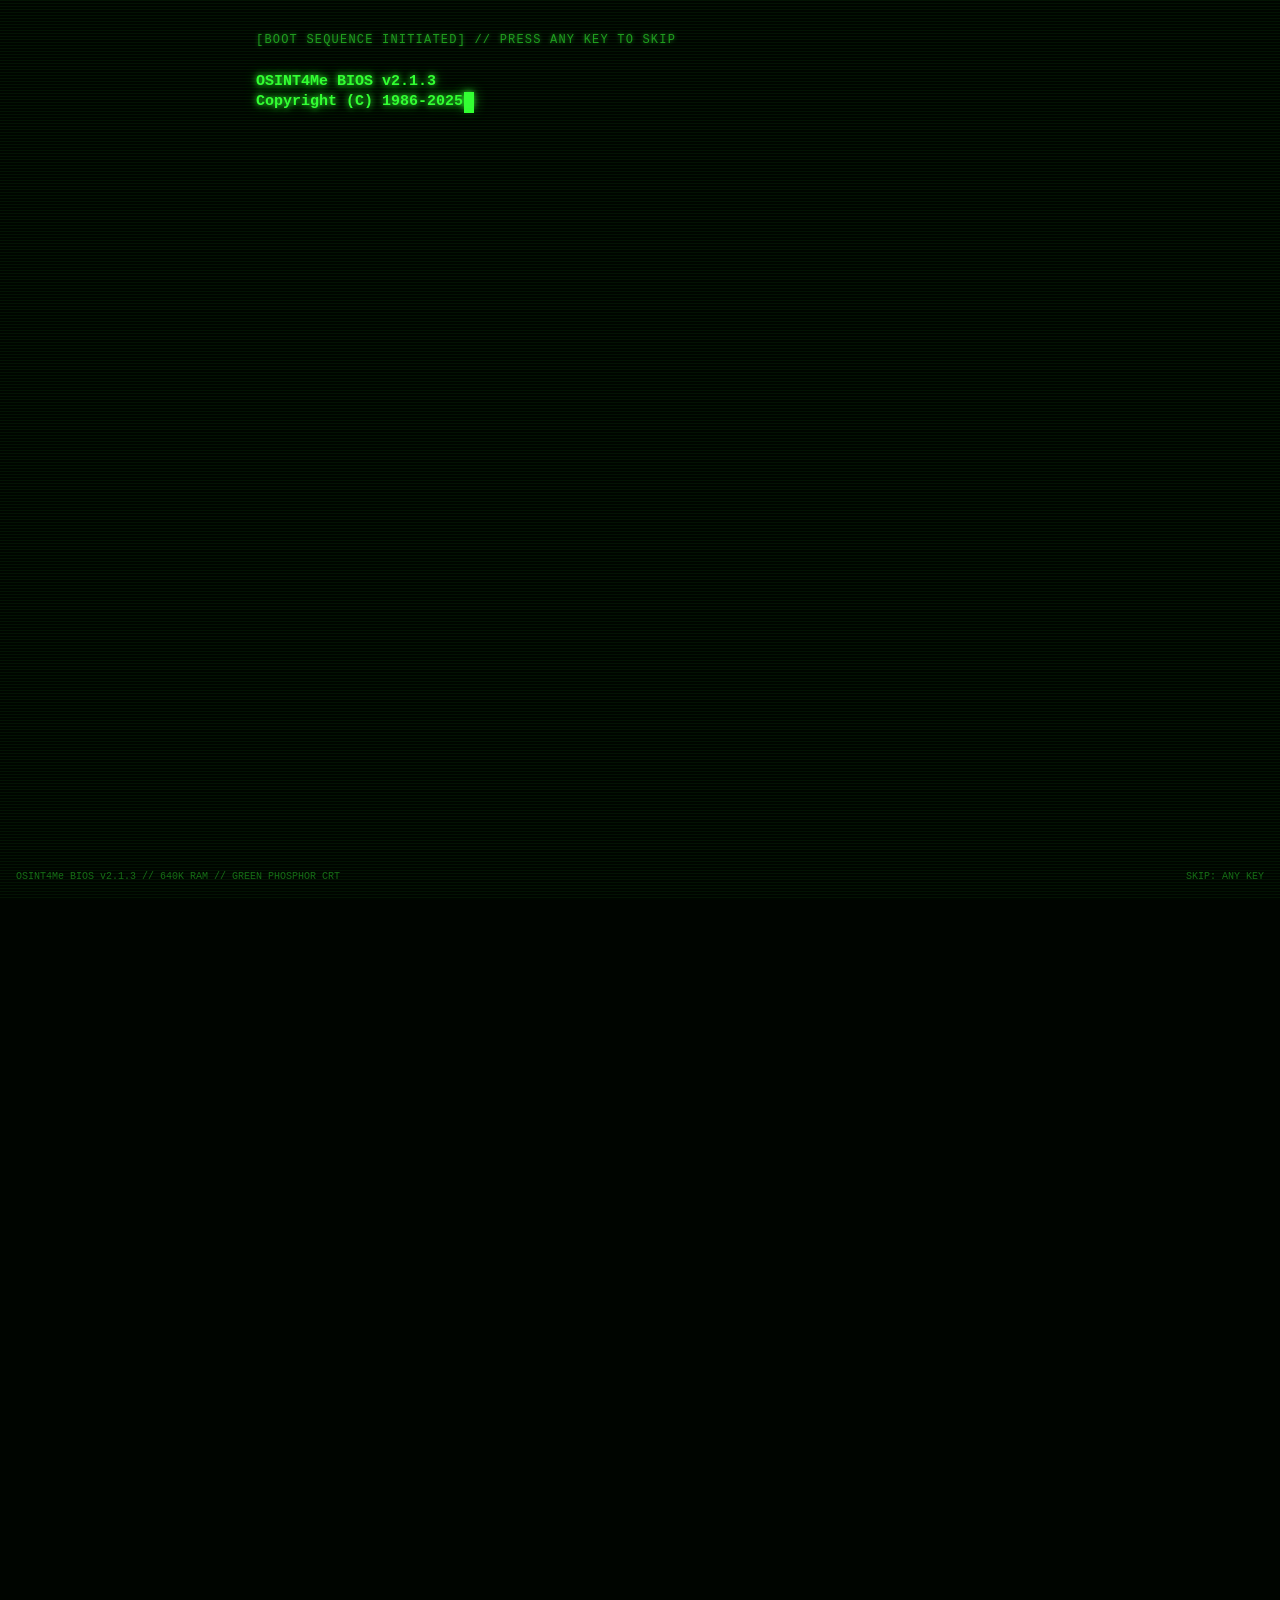
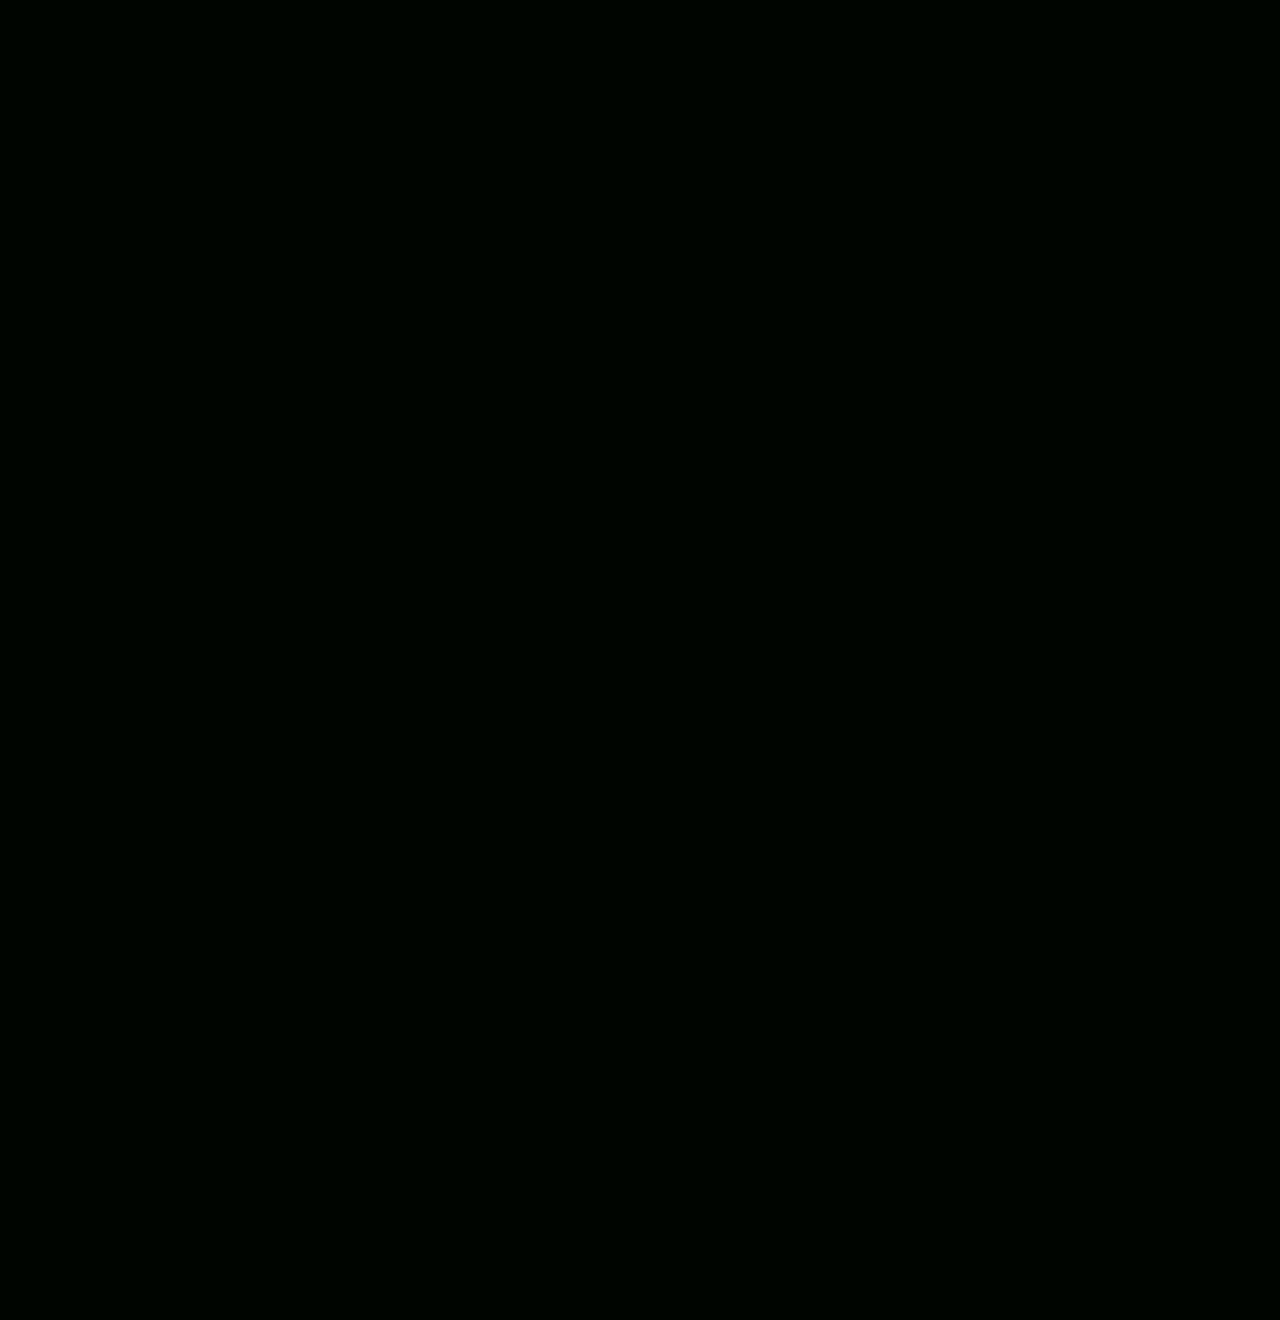
<file: index.html>
<!DOCTYPE html>
<html lang="en">
<head>
  <meta charset="UTF-8">
  <meta name="viewport" content="width=device-width, initial-scale=1">
  <title>OSINT 4 ALL</title>
  <link rel="stylesheet" href="./css/style.css">
</head>
<body>
  <div id="root"></div>
  
  
  
  
  <script src="./js/main.js"></script>
</body>
</html>
</file>
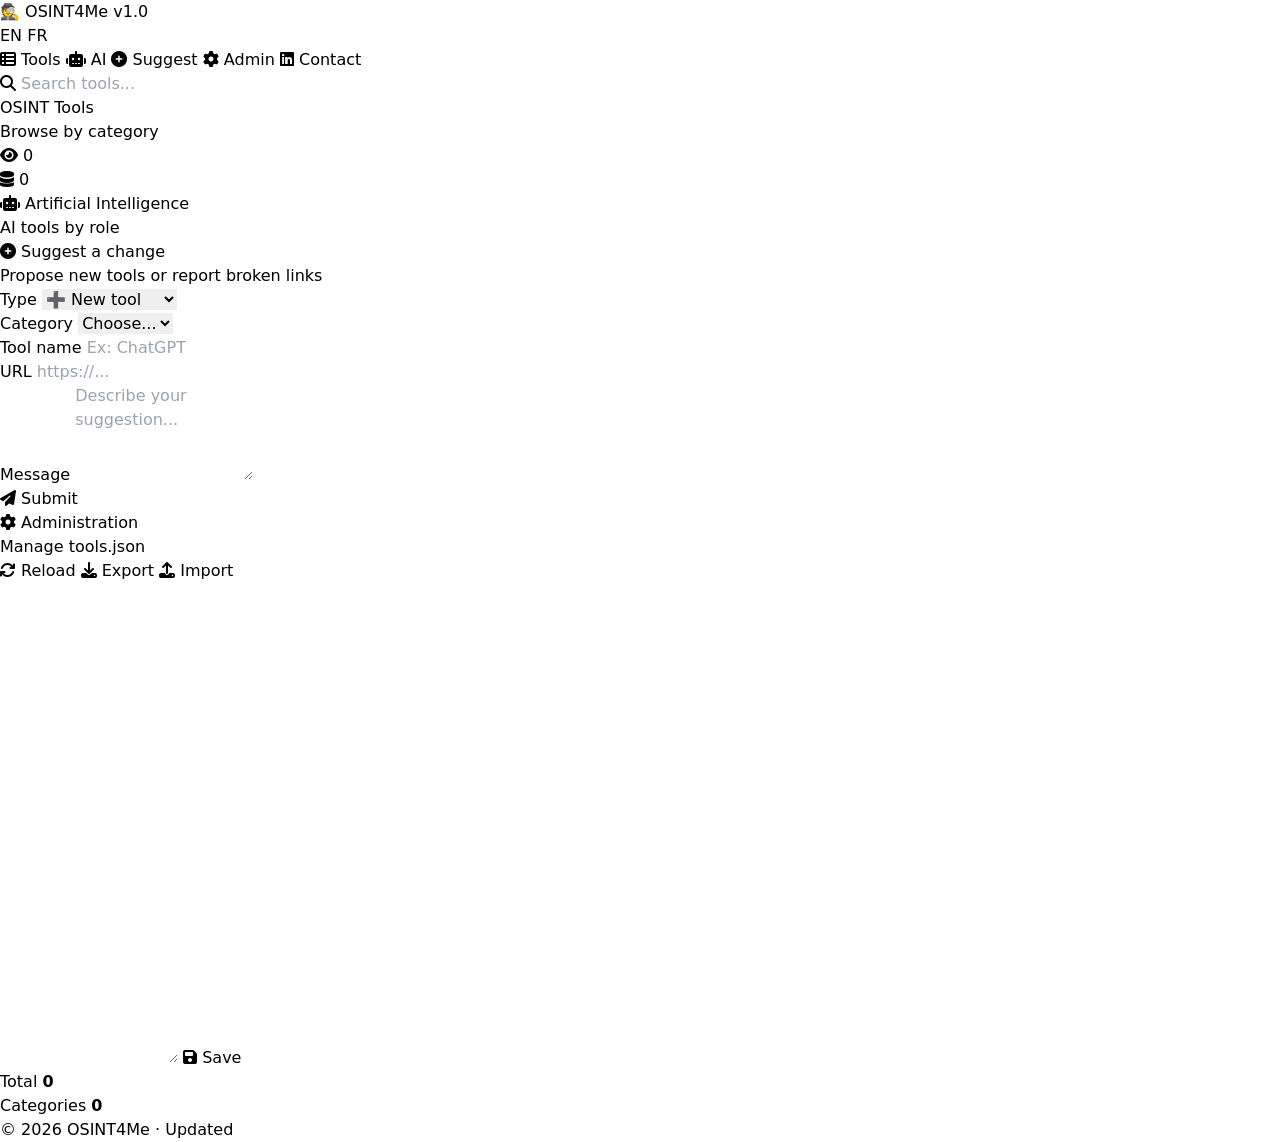
<file: deepseek_html_20260825_4bc297.html>
<!DOCTYPE html>
<html lang="en">
<head>
    <meta charset="UTF-8" />
    <meta name="viewport" content="width=device-width, initial-scale=1.0" />
    <title>OSINT4Me</title>
    <link rel="stylesheet" href="css/style.css" />
    <link rel="stylesheet" href="https://cdnjs.cloudflare.com/ajax/libs/font-awesome/6.5.1/css/all.min.css" />
</head>
<body>

    <!-- ===== HEADER ===== -->
    <header>
        <div class="container">
            <div class="header-row">
                <div class="logo">
                    <span class="icon">🕵️</span>
                    <span class="title">OSINT4Me</span>
                    <span class="version">v1.0</span>
                </div>
                <div class="header-right">
                    <div class="lang-switcher">
                        <button class="lang-btn active" data-lang="en">EN</button>
                        <button class="lang-btn" data-lang="fr">FR</button>
                    </div>
                    <nav>
                        <button class="nav-btn active" data-page="home">
                            <i class="fas fa-th-list"></i> <span data-i18n="nav.home">Tools</span>
                        </button>
                        <button class="nav-btn" data-page="ai">
                            <i class="fas fa-robot"></i> <span data-i18n="nav.ai">AI</span>
                        </button>
                        <button class="nav-btn" data-page="suggest">
                            <i class="fas fa-plus-circle"></i> <span data-i18n="nav.suggest">Suggest</span>
                        </button>
                        <button class="nav-btn" data-page="admin">
                            <i class="fas fa-cog"></i> <span data-i18n="nav.admin">Admin</span>
                        </button>
                        <a href="https://www.linkedin.com/in/mathieu-lai-b8860332/" target="_blank" class="contact-link">
                            <i class="fab fa-linkedin"></i> <span data-i18n="nav.contact">Contact</span>
                        </a>
                    </nav>
                </div>
            </div>
            <!-- Barre de recherche -->
            <div class="search-bar">
                <i class="fas fa-search"></i>
                <input type="text" id="searchInput" placeholder="Search tools..." data-i18n-placeholder="search.placeholder" />
            </div>
        </div>
    </header>

    <!-- ===== MAIN ===== -->
    <main>
        <div class="container">

            <!-- PAGE ACCUEIL -->
            <div id="page-home" class="page active">
                <div class="page-header">
                    <div class="header-left">
                        <h2><span data-i18n="home.title">OSINT Tools</span></h2>
                        <p class="subtitle" data-i18n="home.subtitle">Browse by category</p>
                    </div>
                    <div class="header-right-stats">
                        <div class="visitor-counter">
                            <i class="fas fa-eye"></i>
                            <span id="visitor-count">0</span>
                        </div>
                        <div class="tools-counter">
                            <i class="fas fa-database"></i>
                            <span id="tools-count">0</span>
                        </div>
                    </div>
                </div>
                <!-- Les catégories seront injectées ici par main.js -->
                <div id="categories-container"></div>
            </div>

            <!-- PAGE IA -->
            <div id="page-ai" class="page">
                <div class="page-header">
                    <h2><i class="fas fa-robot"></i> <span data-i18n="ai.title">Artificial Intelligence</span></h2>
                    <p class="subtitle" data-i18n="ai.subtitle">AI tools by role</p>
                </div>
                <div id="ai-container"></div>
            </div>

            <!-- PAGE SUGGESTION -->
            <div id="page-suggest" class="page">
                <div class="page-header">
                    <h2><i class="fas fa-plus-circle"></i> <span data-i18n="suggest.title">Suggest a change</span></h2>
                    <p class="subtitle" data-i18n="suggest.subtitle">Propose new tools or report broken links</p>
                </div>
                <form id="suggest-form">
                    <div class="form-row">
                        <div class="form-group">
                            <label data-i18n="suggest.type">Type</label>
                            <select id="suggest-type" required>
                                <option value="new" data-i18n="suggest.type_new">➕ New tool</option>
                                <option value="broken" data-i18n="suggest.type_broken">🔗 Broken link</option>
                                <option value="update" data-i18n="suggest.type_update">📝 Update</option>
                            </select>
                        </div>
                        <div class="form-group">
                            <label data-i18n="suggest.category">Category</label>
                            <select id="suggest-category">
                                <option value="" data-i18n="suggest.category_choose">Choose...</option>
                            </select>
                        </div>
                    </div>
                    <div class="form-row">
                        <div class="form-group">
                            <label data-i18n="suggest.name">Tool name</label>
                            <input type="text" id="suggest-name" placeholder="Ex: ChatGPT" />
                        </div>
                        <div class="form-group">
                            <label data-i18n="suggest.url">URL</label>
                            <input type="url" id="suggest-url" placeholder="https://..." />
                        </div>
                    </div>
                    <div class="form-group">
                        <label data-i18n="suggest.message">Message</label>
                        <textarea id="suggest-message" rows="4" placeholder="Describe your suggestion..." required></textarea>
                    </div>
                    <button type="submit" class="btn-primary">
                        <i class="fas fa-paper-plane"></i> <span data-i18n="suggest.submit">Submit</span>
                    </button>
                    <div id="suggest-feedback"></div>
                </form>
            </div>

            <!-- PAGE ADMIN -->
            <div id="page-admin" class="page">
                <div class="page-header">
                    <h2><i class="fas fa-cog"></i> <span data-i18n="admin.title">Administration</span></h2>
                    <p class="subtitle" data-i18n="admin.subtitle">Manage tools.json</p>
                </div>
                <div class="admin-panel">
                    <div class="admin-tools">
                        <button id="admin-refresh" class="btn-secondary"><i class="fas fa-sync"></i> <span data-i18n="admin.refresh">Reload</span></button>
                        <button id="admin-export" class="btn-secondary"><i class="fas fa-download"></i> <span data-i18n="admin.export">Export</span></button>
                        <button id="admin-import" class="btn-secondary"><i class="fas fa-upload"></i> <span data-i18n="admin.import">Import</span></button>
                        <input type="file" id="admin-file-input" accept=".json" style="display:none;" />
                    </div>
                    <div class="admin-editor">
                        <textarea id="admin-editor" rows="20" spellcheck="false"></textarea>
                        <button id="admin-save" class="btn-primary"><i class="fas fa-save"></i> <span data-i18n="admin.save">Save</span></button>
                        <div id="admin-feedback"></div>
                    </div>
                    <div class="admin-stats">
                        <p><span data-i18n="admin.total">Total</span> <strong id="admin-total">0</strong></p>
                        <p><span data-i18n="admin.categories">Categories</span> <strong id="admin-categories">0</strong></p>
                    </div>
                </div>
            </div>

        </div>
    </main>

    <!-- ===== FOOTER ===== -->
    <footer>
        <div class="container">
            <p>© 2026 OSINT4Me · <span data-i18n="footer.updated">Updated</span> <span id="update-date"></span></p>
        </div>
    </footer>

    <script src="js/main.js"></script>
</body>
</html>
</file>
<file: css/style.css>
*,:after,:before{--tw-border-spacing-x:0;--tw-border-spacing-y:0;--tw-translate-x:0;--tw-translate-y:0;--tw-rotate:0;--tw-skew-x:0;--tw-skew-y:0;--tw-scale-x:1;--tw-scale-y:1;--tw-pan-x: ;--tw-pan-y: ;--tw-pinch-zoom: ;--tw-scroll-snap-strictness:proximity;--tw-gradient-from-position: ;--tw-gradient-via-position: ;--tw-gradient-to-position: ;--tw-ordinal: ;--tw-slashed-zero: ;--tw-numeric-figure: ;--tw-numeric-spacing: ;--tw-numeric-fraction: ;--tw-ring-inset: ;--tw-ring-offset-width:0px;--tw-ring-offset-color:#fff;--tw-ring-color:rgba(59,130,246,.5);--tw-ring-offset-shadow:0 0 #0000;--tw-ring-shadow:0 0 #0000;--tw-shadow:0 0 #0000;--tw-shadow-colored:0 0 #0000;--tw-blur: ;--tw-brightness: ;--tw-contrast: ;--tw-grayscale: ;--tw-hue-rotate: ;--tw-invert: ;--tw-saturate: ;--tw-sepia: ;--tw-drop-shadow: ;--tw-backdrop-blur: ;--tw-backdrop-brightness: ;--tw-backdrop-contrast: ;--tw-backdrop-grayscale: ;--tw-backdrop-hue-rotate: ;--tw-backdrop-invert: ;--tw-backdrop-opacity: ;--tw-backdrop-saturate: ;--tw-backdrop-sepia: ;--tw-contain-size: ;--tw-contain-layout: ;--tw-contain-paint: ;--tw-contain-style: }::backdrop{--tw-border-spacing-x:0;--tw-border-spacing-y:0;--tw-translate-x:0;--tw-translate-y:0;--tw-rotate:0;--tw-skew-x:0;--tw-skew-y:0;--tw-scale-x:1;--tw-scale-y:1;--tw-pan-x: ;--tw-pan-y: ;--tw-pinch-zoom: ;--tw-scroll-snap-strictness:proximity;--tw-gradient-from-position: ;--tw-gradient-via-position: ;--tw-gradient-to-position: ;--tw-ordinal: ;--tw-slashed-zero: ;--tw-numeric-figure: ;--tw-numeric-spacing: ;--tw-numeric-fraction: ;--tw-ring-inset: ;--tw-ring-offset-width:0px;--tw-ring-offset-color:#fff;--tw-ring-color:rgba(59,130,246,.5);--tw-ring-offset-shadow:0 0 #0000;--tw-ring-shadow:0 0 #0000;--tw-shadow:0 0 #0000;--tw-shadow-colored:0 0 #0000;--tw-blur: ;--tw-brightness: ;--tw-contrast: ;--tw-grayscale: ;--tw-hue-rotate: ;--tw-invert: ;--tw-saturate: ;--tw-sepia: ;--tw-drop-shadow: ;--tw-backdrop-blur: ;--tw-backdrop-brightness: ;--tw-backdrop-contrast: ;--tw-backdrop-grayscale: ;--tw-backdrop-hue-rotate: ;--tw-backdrop-invert: ;--tw-backdrop-opacity: ;--tw-backdrop-saturate: ;--tw-backdrop-sepia: ;--tw-contain-size: ;--tw-contain-layout: ;--tw-contain-paint: ;--tw-contain-style: }/*! tailwindcss v3.4.18 | MIT License | https://tailwindcss.com*/*,:after,:before{box-sizing:border-box;border:0 solid #e5e7eb}:after,:before{--tw-content:""}:host,html{line-height:1.5;-webkit-text-size-adjust:100%;-moz-tab-size:4;-o-tab-size:4;tab-size:4;font-family:ui-sans-serif,system-ui,sans-serif,Apple Color Emoji,Segoe UI Emoji,Segoe UI Symbol,Noto Color Emoji;font-feature-settings:normal;font-variation-settings:normal;-webkit-tap-highlight-color:transparent}body{line-height:inherit}hr{height:0;color:inherit;border-top-width:1px}abbr:where([title]){-webkit-text-decoration:underline dotted;text-decoration:underline dotted}h1,h2,h3,h4,h5,h6{font-size:inherit;font-weight:inherit}a{color:inherit;text-decoration:inherit}b,strong{font-weight:bolder}code,kbd,pre,samp{font-family:ui-monospace,SFMono-Regular,Menlo,Monaco,Consolas,Liberation Mono,Courier New,monospace;font-feature-settings:normal;font-variation-settings:normal;font-size:1em}small{font-size:80%}sub,sup{font-size:75%;line-height:0;position:relative;vertical-align:baseline}sub{bottom:-.25em}sup{top:-.5em}table{text-indent:0;border-color:inherit;border-collapse:collapse}button,input,optgroup,select,textarea{font-family:inherit;font-feature-settings:inherit;font-variation-settings:inherit;font-size:100%;font-weight:inherit;line-height:inherit;letter-spacing:inherit;color:inherit;margin:0;padding:0}button,select{text-transform:none}button,input:where([type=button]),input:where([type=reset]),input:where([type=submit]){-webkit-appearance:button;background-color:transparent;background-image:none}:-moz-focusring{outline:auto}:-moz-ui-invalid{box-shadow:none}progress{vertical-align:baseline}::-webkit-inner-spin-button,::-webkit-outer-spin-button{height:auto}[type=search]{-webkit-appearance:textfield;outline-offset:-2px}::-webkit-search-decoration{-webkit-appearance:none}::-webkit-file-upload-button{-webkit-appearance:button;font:inherit}summary{display:list-item}blockquote,dd,dl,figure,h1,h2,h3,h4,h5,h6,hr,p,pre{margin:0}fieldset{margin:0}fieldset,legend{padding:0}menu,ol,ul{list-style:none;margin:0;padding:0}dialog{padding:0}textarea{resize:vertical}input::-moz-placeholder,textarea::-moz-placeholder{opacity:1;color:#9ca3af}input::placeholder,textarea::placeholder{opacity:1;color:#9ca3af}[role=button],button{cursor:pointer}:disabled{cursor:default}audio,canvas,embed,iframe,img,object,svg,video{display:block;vertical-align:middle}img,video{max-width:100%;height:auto}[hidden]:where(:not([hidden=until-found])){display:none}.pointer-events-none{pointer-events:none}.visible{visibility:visible}.fixed{position:fixed}.absolute{position:absolute}.relative{position:relative}.sticky{position:sticky}.inset-0{inset:0}.bottom-0{bottom:0}.bottom-4{bottom:1rem}.bottom-\[-1px\]{bottom:-1px}.left-0{left:0}.left-4{left:1rem}.left-\[-1px\]{left:-1px}.right-0{right:0}.right-3{right:.75rem}.right-4{right:1rem}.right-\[-1px\]{right:-1px}.top-0{top:0}.top-\[-1px\]{top:-1px}.isolate{isolation:isolate}.z-0{z-index:0}.z-10{z-index:10}.z-20{z-index:20}.z-30{z-index:30}.z-\[100\]{z-index:100}.z-\[40\]{z-index:40}.z-\[41\]{z-index:41}.z-\[42\]{z-index:42}.z-\[43\]{z-index:43}.z-\[60\]{z-index:60}.mx-auto{margin-left:auto;margin-right:auto}.mb-2{margin-bottom:.5rem}.mb-3{margin-bottom:.75rem}.mb-4{margin-bottom:1rem}.mb-6{margin-bottom:1.5rem}.ml-1{margin-left:.25rem}.ml-2{margin-left:.5rem}.ml-3{margin-left:.75rem}.ml-\[1px\]{margin-left:1px}.mr-1{margin-right:.25rem}.mt-10{margin-top:2.5rem}.mt-2{margin-top:.5rem}.mt-3{margin-top:.75rem}.mt-4{margin-top:1rem}.mt-6{margin-top:1.5rem}.mt-8{margin-top:2rem}.line-clamp-3{overflow:hidden;display:-webkit-box;-webkit-box-orient:vertical;-webkit-line-clamp:3}.block{display:block}.inline-block{display:inline-block}.inline{display:inline}.flex{display:flex}.grid{display:grid}.hidden{display:none}.h-2{height:.5rem}.h-\[13px\]{height:13px}.h-\[18px\]{height:18px}.h-\[3px\]{height:3px}.min-h-\[1\.2em\]{min-height:1.2em}.min-h-screen{min-height:100vh}.w-2{width:.5rem}.w-5{width:1.25rem}.w-\[10px\]{width:10px}.w-\[12px\]{width:12px}.w-\[8px\]{width:8px}.w-full{width:100%}.w-px{width:1px}.min-w-0{min-width:0}.max-w-3xl{max-width:48rem}.max-w-\[1380px\]{max-width:1380px}.max-w-\[560px\]{max-width:560px}.max-w-\[70\%\]{max-width:70%}.flex-1{flex:1 1 0%}.shrink-0{flex-shrink:0}.transform{transform:translate(var(--tw-translate-x),var(--tw-translate-y)) rotate(var(--tw-rotate)) skewX(var(--tw-skew-x)) skewY(var(--tw-skew-y)) scaleX(var(--tw-scale-x)) scaleY(var(--tw-scale-y))}@keyframes pulse{50%{opacity:.5}}.animate-pulse{animation:pulse 2s cubic-bezier(.4,0,.6,1) infinite}.select-none{-webkit-user-select:none;-moz-user-select:none;user-select:none}.grid-cols-1{grid-template-columns:repeat(1,minmax(0,1fr))}.grid-cols-\[90px_1fr\]{grid-template-columns:90px 1fr}.flex-col{flex-direction:column}.flex-wrap{flex-wrap:wrap}.items-start{align-items:flex-start}.items-center{align-items:center}.justify-end{justify-content:flex-end}.justify-center{justify-content:center}.justify-between{justify-content:space-between}.gap-2{gap:.5rem}.gap-3{gap:.75rem}.gap-4{gap:1rem}.gap-\[5px\]{gap:5px}.gap-\[6px\]{gap:6px}.space-y-3>:not([hidden])~:not([hidden]){--tw-space-y-reverse:0;margin-top:calc(.75rem*(1 - var(--tw-space-y-reverse)));margin-bottom:calc(.75rem*var(--tw-space-y-reverse))}.self-start{align-self:flex-start}.overflow-hidden{overflow:hidden}.overflow-x-auto{overflow-x:auto}.overflow-x-hidden{overflow-x:hidden}.truncate{overflow:hidden;text-overflow:ellipsis}.truncate,.whitespace-nowrap{white-space:nowrap}.whitespace-pre-wrap{white-space:pre-wrap}.rounded-full{border-radius:9999px}.border{border-width:1px}.border-b{border-bottom-width:1px}.border-t{border-top-width:1px}.border-\[\#33FF33\]{--tw-border-opacity:1;border-color:rgb(51 255 51/var(--tw-border-opacity,1))}.border-\[\#33FF33\]\/20{border-color:rgba(51,255,51,.2)}.border-\[\#33FF33\]\/25{border-color:rgba(51,255,51,.25)}.border-\[\#33FF33\]\/30{border-color:rgba(51,255,51,.3)}.border-\[\#33FF33\]\/40{border-color:rgba(51,255,51,.4)}.border-\[\#33FF33\]\/50{border-color:rgba(51,255,51,.5)}.border-current{border-color:currentColor}.bg-\[\#000500\]{--tw-bg-opacity:1;background-color:rgb(0 5 0/var(--tw-bg-opacity,1))}.bg-\[\#000a00\]{--tw-bg-opacity:1;background-color:rgb(0 10 0/var(--tw-bg-opacity,1))}.bg-\[\#001a00\]\/20{background-color:rgba(0,26,0,.2)}.bg-\[\#33FF33\]{--tw-bg-opacity:1;background-color:rgb(51 255 51/var(--tw-bg-opacity,1))}.bg-\[\#33FF33\]\/10{background-color:rgba(51,255,51,.1)}.bg-\[\#33FF33\]\/\[0\.08\]{background-color:rgba(51,255,51,.08)}.bg-black\/30{background-color:rgba(0,0,0,.3)}.bg-black\/40{background-color:rgba(0,0,0,.4)}.bg-black\/50{background-color:rgba(0,0,0,.5)}.bg-black\/60{background-color:rgba(0,0,0,.6)}.bg-black\/80{background-color:rgba(0,0,0,.8)}.bg-transparent{background-color:transparent}.bg-\[radial-gradient\(ellipse_at_center\2c transparent_58\%\2c rgba\(0\2c 0\2c 0\2c 0\.75\)_92\%\2c rgba\(0\2c 0\2c 0\2c 0\.95\)_100\%\)\]{background-image:radial-gradient(ellipse at center,transparent 58%,rgba(0,0,0,.75) 92%,rgba(0,0,0,.95) 100%)}.p-2{padding:.5rem}.p-4{padding:1rem}.p-5{padding:1.25rem}.p-8{padding:2rem}.p-\[10px\]{padding:10px}.px-1{padding-left:.25rem;padding-right:.25rem}.px-2{padding-left:.5rem;padding-right:.5rem}.px-3{padding-left:.75rem;padding-right:.75rem}.px-4{padding-left:1rem;padding-right:1rem}.px-6{padding-left:1.5rem;padding-right:1.5rem}.px-\[4px\]{padding-left:4px;padding-right:4px}.px-\[5px\]{padding-left:5px;padding-right:5px}.px-\[7px\]{padding-left:7px;padding-right:7px}.py-1{padding-top:.25rem;padding-bottom:.25rem}.py-2{padding-top:.5rem;padding-bottom:.5rem}.py-4{padding-top:1rem;padding-bottom:1rem}.py-5{padding-top:1.25rem;padding-bottom:1.25rem}.py-\[1px\]{padding-top:1px;padding-bottom:1px}.py-\[2px\]{padding-top:2px;padding-bottom:2px}.py-\[3px\]{padding-top:3px;padding-bottom:3px}.py-\[4px\]{padding-top:4px;padding-bottom:4px}.py-\[7px\]{padding-top:7px;padding-bottom:7px}.pt-2{padding-top:.5rem}.pt-3{padding-top:.75rem}.text-center{text-align:center}.font-mono{font-family:ui-monospace,SFMono-Regular,Menlo,Monaco,Consolas,Liberation Mono,Courier New,monospace}.text-\[10px\]{font-size:10px}.text-\[11px\]{font-size:11px}.text-\[12px\]{font-size:12px}.text-\[13px\]{font-size:13px}.text-\[14px\]{font-size:14px}.text-\[9px\]{font-size:9px}.font-bold{font-weight:700}.leading-\[1\.35\]{line-height:1.35}.leading-\[1\.4\]{line-height:1.4}.leading-\[1\.5\]{line-height:1.5}.leading-\[1\.6\]{line-height:1.6}.leading-none{line-height:1}.tracking-\[0\.12em\]{letter-spacing:.12em}.tracking-\[0\.2em\]{letter-spacing:.2em}.tracking-\[0\.3em\]{letter-spacing:.3em}.tracking-wide{letter-spacing:.025em}.tracking-widest{letter-spacing:.1em}.text-\[\#33FF33\]{--tw-text-opacity:1;color:rgb(51 255 51/var(--tw-text-opacity,1))}.text-\[\#33FF33\]\/60{color:rgba(51,255,51,.6)}.text-\[\#33FF33\]\/80{color:rgba(51,255,51,.8)}.text-black{--tw-text-opacity:1;color:rgb(0 0 0/var(--tw-text-opacity,1))}.antialiased{-webkit-font-smoothing:antialiased;-moz-osx-font-smoothing:grayscale}.caret-transparent{caret-color:transparent}.opacity-0{opacity:0}.opacity-100{opacity:1}.opacity-20{opacity:.2}.opacity-30{opacity:.3}.opacity-40{opacity:.4}.opacity-50{opacity:.5}.opacity-60{opacity:.6}.opacity-70{opacity:.7}.opacity-80{opacity:.8}.opacity-85{opacity:.85}.opacity-\[0\.03\]{opacity:.03}.opacity-\[0\.04\]{opacity:.04}.opacity-\[0\.65\]{opacity:.65}.mix-blend-screen{mix-blend-mode:screen}.shadow-\[0_0_10px_rgba\(51\2c 255\2c 51\2c 0\.6\)\]{--tw-shadow:0 0 10px rgba(51,255,51,.6);--tw-shadow-colored:0 0 10px var(--tw-shadow-color);box-shadow:var(--tw-ring-offset-shadow,0 0 #0000),var(--tw-ring-shadow,0 0 #0000),var(--tw-shadow)}.shadow-\[0_0_12px_rgba\(51\2c 255\2c 51\2c 0\.25\)\]{--tw-shadow:0 0 12px rgba(51,255,51,.25);--tw-shadow-colored:0 0 12px var(--tw-shadow-color);box-shadow:var(--tw-ring-offset-shadow,0 0 #0000),var(--tw-ring-shadow,0 0 #0000),var(--tw-shadow)}.shadow-\[0_0_30px_rgba\(51\2c 255\2c 51\2c 0\.4\)\]{--tw-shadow:0 0 30px rgba(51,255,51,.4);--tw-shadow-colored:0 0 30px var(--tw-shadow-color)}.shadow-\[0_0_30px_rgba\(51\2c 255\2c 51\2c 0\.4\)\],.shadow-\[0_0_6px_\#33FF33\]{box-shadow:var(--tw-ring-offset-shadow,0 0 #0000),var(--tw-ring-shadow,0 0 #0000),var(--tw-shadow)}.shadow-\[0_0_6px_\#33FF33\]{--tw-shadow:0 0 6px #3f3;--tw-shadow-colored:0 0 6px var(--tw-shadow-color)}.shadow-\[0_0_8px_rgba\(51\2c 255\2c 51\2c 0\.2\)\]{--tw-shadow:0 0 8px rgba(51,255,51,.2);--tw-shadow-colored:0 0 8px var(--tw-shadow-color);box-shadow:var(--tw-ring-offset-shadow,0 0 #0000),var(--tw-ring-shadow,0 0 #0000),var(--tw-shadow)}.outline-none{outline:2px solid transparent;outline-offset:2px}.blur-\[0\.5px\]{--tw-blur:blur(0.5px)}.blur-\[0\.5px\],.grayscale{filter:var(--tw-blur) var(--tw-brightness) var(--tw-contrast) var(--tw-grayscale) var(--tw-hue-rotate) var(--tw-invert) var(--tw-saturate) var(--tw-sepia) var(--tw-drop-shadow)}.grayscale{--tw-grayscale:grayscale(100%)}.filter{filter:var(--tw-blur) var(--tw-brightness) var(--tw-contrast) var(--tw-grayscale) var(--tw-hue-rotate) var(--tw-invert) var(--tw-saturate) var(--tw-sepia) var(--tw-drop-shadow)}.backdrop-blur-\[1px\]{--tw-backdrop-blur:blur(1px)}.backdrop-blur-\[1px\],.backdrop-blur-\[2px\]{backdrop-filter:var(--tw-backdrop-blur) var(--tw-backdrop-brightness) var(--tw-backdrop-contrast) var(--tw-backdrop-grayscale) var(--tw-backdrop-hue-rotate) var(--tw-backdrop-invert) var(--tw-backdrop-opacity) var(--tw-backdrop-saturate) var(--tw-backdrop-sepia)}.backdrop-blur-\[2px\]{--tw-backdrop-blur:blur(2px)}.backdrop-blur-sm{--tw-backdrop-blur:blur(4px);backdrop-filter:var(--tw-backdrop-blur) var(--tw-backdrop-brightness) var(--tw-backdrop-contrast) var(--tw-backdrop-grayscale) var(--tw-backdrop-hue-rotate) var(--tw-backdrop-invert) var(--tw-backdrop-opacity) var(--tw-backdrop-saturate) var(--tw-backdrop-sepia)}.transition{transition-property:color,background-color,border-color,text-decoration-color,fill,stroke,opacity,box-shadow,transform,filter,backdrop-filter;transition-timing-function:cubic-bezier(.4,0,.2,1);transition-duration:.15s}.transition-all{transition-property:all;transition-timing-function:cubic-bezier(.4,0,.2,1);transition-duration:.15s}.transition-colors{transition-property:color,background-color,border-color,text-decoration-color,fill,stroke;transition-timing-function:cubic-bezier(.4,0,.2,1);transition-duration:.15s}.transition-opacity{transition-property:opacity;transition-timing-function:cubic-bezier(.4,0,.2,1);transition-duration:.15s}.duration-100{transition-duration:.1s}.duration-200{transition-duration:.2s}.duration-500{transition-duration:.5s}#root,body,html{min-height:100%}body{margin:0;font-family:Inter,ui-sans-serif,system-ui,-apple-system,BlinkMacSystemFont,Segoe UI,sans-serif}[role=button]:not([aria-disabled=true]),button:not(:disabled),label[for],select:not(:disabled),summary{cursor:pointer}.selection\:bg-\[\#33FF33\] ::-moz-selection{--tw-bg-opacity:1;background-color:rgb(51 255 51/var(--tw-bg-opacity,1))}.selection\:bg-\[\#33FF33\] ::selection{--tw-bg-opacity:1;background-color:rgb(51 255 51/var(--tw-bg-opacity,1))}.selection\:text-black ::-moz-selection{--tw-text-opacity:1;color:rgb(0 0 0/var(--tw-text-opacity,1))}.selection\:text-black ::selection{--tw-text-opacity:1;color:rgb(0 0 0/var(--tw-text-opacity,1))}.selection\:bg-\[\#33FF33\]::-moz-selection{--tw-bg-opacity:1;background-color:rgb(51 255 51/var(--tw-bg-opacity,1))}.selection\:bg-\[\#33FF33\]::selection{--tw-bg-opacity:1;background-color:rgb(51 255 51/var(--tw-bg-opacity,1))}.selection\:text-black::-moz-selection{--tw-text-opacity:1;color:rgb(0 0 0/var(--tw-text-opacity,1))}.selection\:text-black::selection{--tw-text-opacity:1;color:rgb(0 0 0/var(--tw-text-opacity,1))}.placeholder\:text-\[\#33FF33\]::-moz-placeholder{--tw-text-opacity:1;color:rgb(51 255 51/var(--tw-text-opacity,1))}.placeholder\:text-\[\#33FF33\]::placeholder{--tw-text-opacity:1;color:rgb(51 255 51/var(--tw-text-opacity,1))}.placeholder\:opacity-30::-moz-placeholder{opacity:.3}.placeholder\:opacity-30::placeholder{opacity:.3}.hover\:border-\[\#33FF33\]:hover{--tw-border-opacity:1;border-color:rgb(51 255 51/var(--tw-border-opacity,1))}.hover\:bg-\[\#33FF33\]:hover{--tw-bg-opacity:1;background-color:rgb(51 255 51/var(--tw-bg-opacity,1))}.hover\:bg-\[\#33FF33\]\/20:hover{background-color:rgba(51,255,51,.2)}.hover\:text-\[\#33FF33\]:hover{--tw-text-opacity:1;color:rgb(51 255 51/var(--tw-text-opacity,1))}.hover\:text-black:hover{--tw-text-opacity:1;color:rgb(0 0 0/var(--tw-text-opacity,1))}.hover\:shadow-\[0_0_14px_rgba\(51\2c 255\2c 51\2c 0\.8\)\]:hover{--tw-shadow:0 0 14px rgba(51,255,51,.8);--tw-shadow-colored:0 0 14px var(--tw-shadow-color);box-shadow:var(--tw-ring-offset-shadow,0 0 #0000),var(--tw-ring-shadow,0 0 #0000),var(--tw-shadow)}.focus\:border-\[\#33FF33\]:focus{--tw-border-opacity:1;border-color:rgb(51 255 51/var(--tw-border-opacity,1))}.group:hover .group-hover\:opacity-100{opacity:1}@media (min-width:640px){.sm\:inline{display:inline}}@media (min-width:768px){.md\:mt-10{margin-top:2.5rem}.md\:mt-3{margin-top:.75rem}.md\:block{display:block}.md\:inline{display:inline}.md\:flex{display:flex}.md\:grid-cols-2{grid-template-columns:repeat(2,minmax(0,1fr))}.md\:flex-row{flex-direction:row}.md\:items-center{align-items:center}.md\:gap-2{gap:.5rem}.md\:gap-3{gap:.75rem}.md\:gap-4{gap:1rem}.md\:p-12{padding:3rem}.md\:p-6{padding:1.5rem}.md\:p-8{padding:2rem}.md\:p-\[14px\]{padding:14px}.md\:px-10{padding-left:2.5rem;padding-right:2.5rem}.md\:px-6{padding-left:1.5rem;padding-right:1.5rem}.md\:px-\[10px\]{padding-left:10px;padding-right:10px}.md\:py-3{padding-top:.75rem;padding-bottom:.75rem}.md\:py-5{padding-top:1.25rem;padding-bottom:1.25rem}.md\:py-8{padding-top:2rem;padding-bottom:2rem}.md\:py-\[4px\]{padding-top:4px;padding-bottom:4px}.md\:text-\[10px\]{font-size:10px}.md\:text-\[11px\]{font-size:11px}.md\:text-\[12px\]{font-size:12px}.md\:text-\[13px\]{font-size:13px}.md\:text-\[14px\]{font-size:14px}.md\:text-\[15px\]{font-size:15px}.md\:text-\[18px\]{font-size:18px}.md\:text-xs{font-size:.75rem;line-height:1rem}}@media (min-width:1024px){.lg\:flex-row{flex-direction:row}.lg\:items-start{align-items:flex-start}}
</file>
